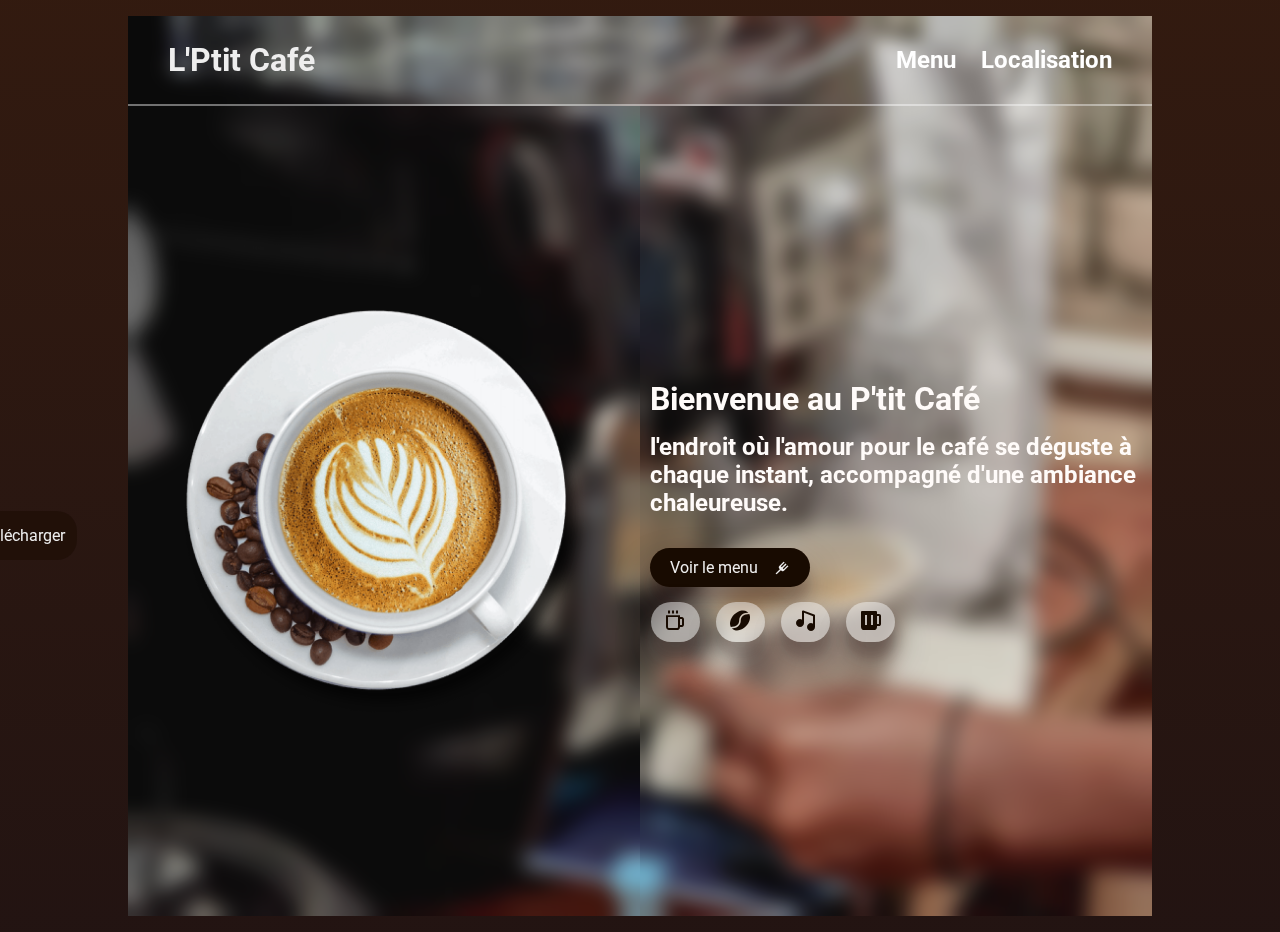
<file: index.html>
<!DOCTYPE html>
<html lang="en">
<head>
    <meta charset="UTF-8">
    <meta http-equiv="X-UA-Compatible" content="IE=edge">
    <meta name="viewport" content="width=device-width, initial-scale=1.0">
    <!--  -->
    <link href="https://fonts.googleapis.com/css2?family=Roboto:ital,wght@0,100;0,300;0,400;0,500;0,700;0,900;1,100;1,300;1,400;1,500;1,700&display=swap" rel="stylesheet">
    <!--  -->
    <link href='https://unpkg.com/boxicons@2.1.4/css/boxicons.min.css' rel='stylesheet'>
    <!--  -->
    <link rel="stylesheet" href="./style.css">
    <!--  -->
    <title>Advirt</title>
</head>
<body>
    
    <div class="nav_container">

        <div class="nav_parent">
            <header>
                <div>
                    <h1>L'Ptit Café</h1>
                </div>
                <div class="homeClass">
                    <a class="home" href="./menu.html">Menu</a>
                    <a class="localisation" href="https://www.google.com/maps/place/L'Ptit+Caf%C3%A9+chez+Denis+SANGARA+LIHOLE/@-1.6671845,29.1926273,17z/data=!4m6!3m5!1s0x19dd0923d759a15f:0x7a0020bdfdb9b10c!8m2!3d-1.6671845!4d29.1926273!16s%2Fg%2F11nxr6g1sf?authuser=0">
                        Localisation
                    </a>
                </div>
             </header>
         
            <div class="forChild">

            <div class="navChild child02">
                
                    <img class="main" src="./IMG/main1.png" alt="">
                    <img class="main2" src="./IMG/MediterraneanCuisine.png" alt="">
                
            </div>
            <div class="imbed">
                <iframe width="360" height="215" src="https://www.youtube.com/embed/1j11KgqzlOA" title="YouTube video player" frameborder="0" allow="accelerometer; autoplay; clipboard-write; encrypted-media; gyroscope; picture-in-picture; web-share" allowfullscreen></iframe>
                <a class="download" href="./IMG/LePtitCafE.mp4" download="">télécharger</a>
            </div>

            <div class="navChild child01">
                <h1>Bienvenue au <span>P'tit Café</span></h1>
                <h2 id="navText">l'endroit où l'amour pour le café se déguste à chaque instant, accompagné d'une ambiance chaleureuse.</h2>
                <h2 class="textSec">
                    Découvrez nos délices gastronomiques pour le déjeuner, le dîner et le souper.
                </h2>
                <a class="downloadbbb" href="./IMG/LePtitCafE.mp4" download="">télécharger le pub</a>

                <a href="./menu.html">
                    <div class="button">
                        <p>Voir le menu</p>
                        <i class='bx bx-fork'></i>
                    </div>
                </a>
                <div class="diVicons">
                    <a href="#">
                        <div class="icon">
                            <i class='bx bx-coffee' ></i>
                        </div>
                    </a>

                    <a href="#">
                        <div class="icon">
                            <i class='bx bxs-coffee-bean'></i>
                        </div>
                    </a>

                    <a href="#">
                        <div class="icon">
                            <i class='bx bxs-music'></i>
                        </div>
                    </a>

                    <a href="#">
                        <div class="icon">
                            <i class='bx bxs-beer'></i>
                        </div>
                    </a>

                </div>
            
            </div>

            
            </div>

        </div>

    </div>

    <!--  -->
    <script src="./add.js"></script>

</body>
</html>
</file>
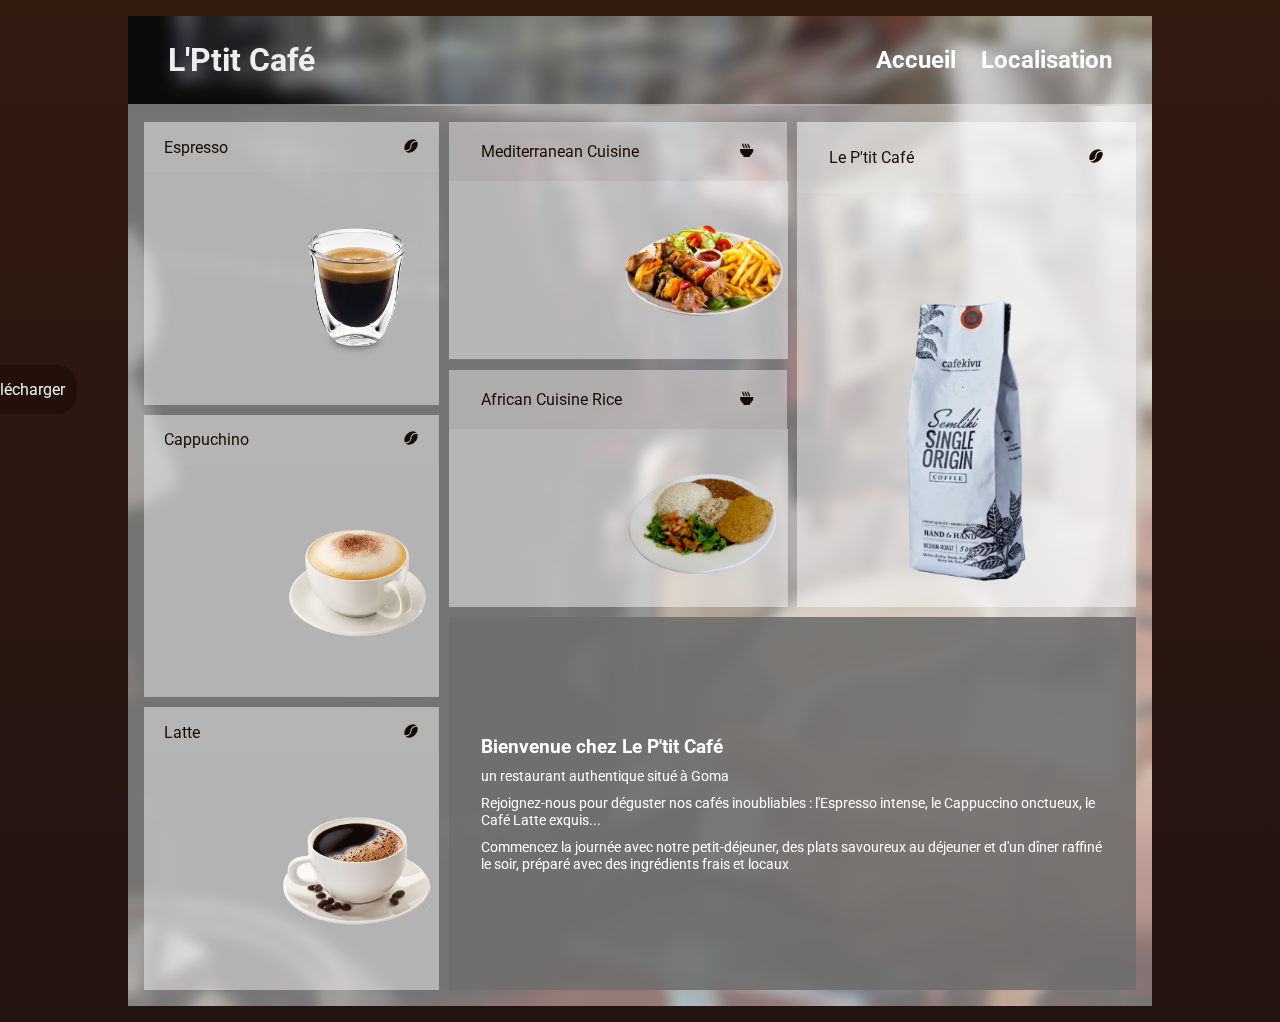
<file: menu.html>
<!DOCTYPE html>
<html lang="en">
<head>
    <meta charset="UTF-8">
    <meta http-equiv="X-UA-Compatible" content="IE=edge">
    <meta name="viewport" content="width=device-width, initial-scale=1.0">
    <!--  -->
    <link href="https://fonts.googleapis.com/css2?family=Roboto:ital,wght@0,100;0,300;0,400;0,500;0,700;0,900;1,100;1,300;1,400;1,500;1,700&display=swap" rel="stylesheet">
    <!--  -->
    <link href='https://unpkg.com/boxicons@2.1.4/css/boxicons.min.css' rel='stylesheet'>
    <!--  -->
    <link rel="stylesheet" href="./style.css">
    <!--  -->
    <title>menu</title>
</head>
<body>
    
    <div class="nav_container">

        <div class="nav_parent navParen2">
            <header>
                <div>
                    <h1>L'Ptit Café</h1>
                </div>
                
                <div class="homeClass">
                    <a class="home" href="./index.html">Accueil</a>
                    <a class="localisation" href="https://www.google.com/maps/place/L'Ptit+Caf%C3%A9+chez+Denis+SANGARA+LIHOLE/@-1.6671845,29.1926273,17z/data=!4m6!3m5!1s0x19dd0923d759a15f:0x7a0020bdfdb9b10c!8m2!3d-1.6671845!4d29.1926273!16s%2Fg%2F11nxr6g1sf?authuser=0">
                        Localisation
                    </a>
                </div>
                
             </header>
         
          <div class="nav_menuContainer">
            <div class="menu_parent">

                <div class="menu_child">
                    <header class="menuHeader">
                        <p>Espresso</p>
                        <!-- <a class="coffeName" href="#">
                            Le P'tit Café
                        </a> -->
                        <a class="coffeeBean" href="#">
                            <i class='bx bxs-coffee-bean'></i>
                        </a>
                    </header>
                <div class="imageMenu espresso">
                    <img src="./IMG/glassOfEspressiii.png" alt="">
                </div>

                </div>

                <div class="menu_child">
                    <header class="menuHeader">
                        <p>Cappuchino</p>
                        <!-- <a href="#">
                            Le P'tit Café
                        </a> -->
                        <a class="coffeeBean" href="#">
                            <i class='bx bxs-coffee-bean'></i>
                        </a>
                    </header>
                <div class="imageMenu">
                    <img src="./IMG/CappuccinoCoffee.png" alt="">
                </div>

                </div>

                <div class="menu_child">
                    <header class="menuHeader">
                        <p>Latte</p>
                        <!-- <a href="#">
                            Le P'tit Café
                        </a> -->
                        <a class="coffeeBean" href="#">
                            <i class='bx bxs-coffee-bean'></i>
                        </a>
                    </header>
                <div class="imageMenu">
                    <img src="./IMG/CafeLatte.png" alt="">
                </div>

                </div>
                
            </div>


            <div class="menu_parent menuParentRight">
                <div class="menuParentRightDivs">
                   <div class="navDivs">

                    <div class="navDivsChild">
                        <div class="header headerdiv">
                            <a href="#">Mediterranean Cuisine</a>
                            <a href="#"><i class='bx bxs-bowl-hot'></i></a>
                        </div>

                        <div class="navchild01">
                         <img src="./IMG/MediterraneanCuisine.png" alt="">
                        </div>
                    </div>
                    <!--  imbed-->
                    <div class="imbed">
                        <iframe width="360" height="215" src="https://www.youtube.com/embed/1j11KgqzlOA" title="YouTube video player" frameborder="0" allow="accelerometer; autoplay; clipboard-write; encrypted-media; gyroscope; picture-in-picture; web-share" allowfullscreen></iframe>
                        <a class="download" href="./IMG/LePtitCafE.mp4" download="">télécharger</a>
                    </div>
                    <!--  -->

                    <div class="navDivsChild">
                        <div class="header headerdiv">
                            <a href="#">African Cuisine Rice</a>
                            <a href="#"><i class='bx bxs-bowl-hot'></i></a>
                        </div>
                        <div class="navchild01">
                            <img src="./IMG/AfricanCuisineRice.png" alt="">
                        </div>
                    </div>

                   </div>

                   <div class="navDivs navdivsImgSingle">
                    <div class="header2">
                        <a href="#">Le P'tit Café</a>
                        <a href="#"><i class='bx bxs-coffee-bean'></i></a>
                    </div>

                    <div class="imgSingle">
                        <img src="./IMG/good.png" alt="">
                    </div>
                   </div>
                   
                </div>


                <div class="menuParentRightDivs menuParentRightDivs-bottom">
                     <h1>Bienvenue chez Le P'tit Café</h1> 
                    <p class="delite">un restaurant authentique situé à Goma</p> 
                     <p class="delite">Rejoignez-nous pour déguster nos cafés inoubliables : l'Espresso intense, le Cappuccino onctueux, le Café Latte exquis...</p>
                    <p class="delite">Commencez la journée avec notre petit-déjeuner, des plats savoureux au déjeuner et d'un dîner raffiné le soir, préparé avec des ingrédients frais et locaux</p>
                    <a class="downloadbbb" href="./IMG/LePtitCafE.mp4" download="">télécharger le pub</a>
                </div>
            </div>
          </div>

        </div>

       </div>

</body>
</html>
</file>
<file: style.css>
* {
  padding: 0;
  margin: 0;
  box-sizing: border-box;
}

body {
  width: 100vw;
  height: 100%;
  display: flex;
  align-items: center;
  justify-content: center;
  flex-direction: column;
  background: linear-gradient(rgba(42, 17, 6, 0.9607843137), rgba(20, 4, 2, 0.937254902));
  -webkit-backdrop-filter: 15px;
          backdrop-filter: 15px;
  font-family: "Roboto", sans-serif;
  color: #eeeeee;
}

.nav_container {
  width: 1024px;
  display: flex;
  align-items: center;
  justify-content: space-between;
  flex-direction: column;
}
@media (max-width: 780px) {
  .nav_container {
    width: 100vw;
  }
}

.nav_parent {
  width: 100%;
  height: 100vh;
  display: flex;
  align-items: center;
  justify-content: space-between;
  align-items: center;
  flex-direction: column;
  background: url(./IMG/bg.jpg);
  background-size: cover;
  -webkit-backdrop-filter: blur(80px);
          backdrop-filter: blur(80px);
  margin: 1rem 3rem;
}
@media (max-width: 768px) {
  .nav_parent {
    margin: 0px;
    width: 100vw;
  }
}
@media (max-width: 480px) {
  .nav_parent {
    background: url(./IMG/bgCofee.png);
    background-size: cover;
    background-attachment: right right;
  }
}
.nav_parent header {
  width: 100%;
  display: flex;
  align-items: center;
  justify-content: space-between;
  flex-direction: row;
  background: rgba(238, 238, 238, 0.0431372549);
  -webkit-backdrop-filter: blur(9px);
          backdrop-filter: blur(9px);
  padding: 25px 40px;
  border-bottom: 2px solid rgba(255, 255, 255, 0.429);
}
@media (max-width: 480px) {
  .nav_parent header {
    width: 100%;
    padding: 1rem 1rem;
  }
  .nav_parent header h1 {
    font-size: 120%;
  }
}
.nav_parent header div .localisation {
  text-decoration: none;
  font-size: arial;
  color: white;
  font-size: 150%;
  font-weight: bold;
  transition: all 0.3s;
}
@media (max-width: 480px) {
  .nav_parent header div .localisation {
    font-size: 120%;
  }
}
.nav_parent header div .localisation:hover {
  color: #180b01;
}

.forChild {
  width: 100%;
  height: 100%;
  display: flex;
  align-items: center;
  justify-content: space-between;
  flex-direction: row;
}
@media (max-width: 768px) {
  .forChild {
    flex-direction: column;
  }
}
.forChild .child02 {
  align-items: center;
  justify-content: center;
}
.forChild .child02 .main {
  width: 100%;
  transition: all 0.3s;
}
@media (max-width: 768px) {
  .forChild .child02 .main {
    width: 67%;
  }
}
@media (max-width: 480px) {
  .forChild .child02 .main {
    width: 100%;
  }
}
.forChild .child02 .main:hover {
  rotate: 4deg;
}

.navChild {
  width: 50%;
  height: 100%;
  display: flex;
  align-items: start;
  justify-content: center;
  flex-direction: column;
  background: rgba(255, 255, 255, 0.0431372549);
  -webkit-backdrop-filter: blur(10px);
          backdrop-filter: blur(10px);
  padding: 10px;
  color: #fffbf9;
  gap: 15px;
}
.navChild .textSec {
  display: none;
}
@media (max-width: 768px) {
  .navChild {
    width: 90%;
    height: 50%;
    padding: 3rem;
  }
}
@media (max-width: 480px) {
  .navChild {
    width: 100%;
    justify-content: start;
    padding: 1rem;
    gap: 15px;
    background: rgba(0, 0, 0, 0.5411764706);
    -webkit-backdrop-filter: 3px;
            backdrop-filter: 3px;
  }
  .navChild h1 {
    font-size: 150%;
  }
  .navChild h2 {
    font-size: 100%;
  }
}
@media (max-width: 320px) {
  .navChild {
    width: 100%;
    height: 50%;
    padding: 1rem;
    gap: 10px;
  }
}

a {
  text-decoration: none;
  color: #eeeeee;
}
a .button {
  display: flex;
  align-items: center;
  justify-content: center;
  flex-direction: row;
  background: #180b01;
  box-shadow: rgba(31, 12, 12, 0.3) 0px 19px 38px, rgba(36, 18, 18, 0.22) 0px 15px 12px;
  padding: 10px 20px;
  border-radius: 20px;
  gap: 1rem;
  margin-top: 1rem;
}
@media (max-width: 768px) {
  a .button {
    margin: 0px;
  }
}
@media (max-width: 480px) {
  a .button {
    margin: 0px;
    box-shadow: rgba(176, 176, 176, 0.3) 0px 19px 38px, rgba(193, 193, 193, 0.22) 0px 15px 12px;
  }
}

.diVicons {
  width: 50%;
  display: flex;
  align-items: center;
  justify-content: center;
  flex-direction: row;
  gap: 1rem;
}
@media (max-width: 480px) {
  .diVicons {
    width: 100%;
  }
}
.diVicons a {
  width: 20%;
  height: 40px;
  display: flex;
  align-items: center;
  justify-content: center;
  background: rgba(238, 238, 238, 0.5058823529);
  -webkit-backdrop-filter: 3px;
          backdrop-filter: 3px;
  color: #180b01;
  border-radius: 20px;
  transition: all 0.3s;
  box-shadow: rgba(31, 12, 12, 0.3) 0px 19px 38px, rgba(36, 18, 18, 0.22) 0px 15px 12px;
}
.diVicons a:hover {
  color: #484343;
}
.diVicons a i {
  font-size: 150%;
}

.main2 {
  width: 100%;
  display: none;
}
@media (max-width: 768px) {
  .main2 {
    width: 67%;
  }
}
@media (max-width: 480px) {
  .main2 {
    width: 100%;
  }
}

.homeClass {
  display: flex;
  align-items: center;
  justify-content: center;
  gap: 25px;
}
@media (max-width: 480px) {
  .homeClass {
    gap: 10px;
  }
}
.homeClass .home {
  text-decoration: none;
  font-size: arial;
  color: white;
  font-size: 150%;
  font-weight: bold;
  transition: all 0.3s;
}
@media (max-width: 480px) {
  .homeClass .home {
    font-size: 120%;
  }
}
.homeClass .home:hover {
  color: #180b01;
}

.navParen2 {
  height: 100%;
  position: relative;
}
@media (max-width: 780px) {
  .navParen2 {
    height: 100vh;
  }
}

.nav_menuContainer {
  width: 100%;
  height: 100vh;
  display: flex;
  flex-direction: row;
  align-items: center;
  justify-content: center;
  background: rgba(255, 255, 255, 0.453);
  -webkit-backdrop-filter: blur(7px);
          backdrop-filter: blur(7px);
  gap: 10px;
  padding: 1rem;
}
@media (max-width: 780px) {
  .nav_menuContainer {
    flex-direction: column;
  }
}

.menu_parent {
  width: 30%;
  height: 100%;
  display: flex;
  align-items: center;
  justify-content: center;
  gap: 10px;
  flex-direction: column;
}
@media (max-width: 780px) {
  .menu_parent {
    flex-direction: row;
    width: 100%;
    height: 50%;
  }
}

.menuParentRight {
  width: 70%;
  height: 100%;
}
@media (max-width: 780px) {
  .menuParentRight {
    width: 100%;
    flex-direction: column;
  }
}

.menu_child {
  width: 100%;
  height: 33%;
  display: flex;
  align-items: center;
  justify-content: center;
  gap: 3px;
  flex-direction: column;
  -webkit-backdrop-filter: blur(20px);
          backdrop-filter: blur(20px);
}
@media (max-width: 780px) {
  .menu_child {
    height: 100%;
  }
}
.menu_child .menuHeader {
  height: 10px;
  -webkit-backdrop-filter: blur(1px);
          backdrop-filter: blur(1px);
  border: none;
  color: #180b01;
  padding: 25px 20px;
}
@media (max-width: 480px) {
  .menu_child .menuHeader {
    display: flex;
    align-items: center;
    justify-content: space-between;
    flex-direction: row;
    padding: 25px 10px;
  }
}
.menu_child .menuHeader a {
  color: #180b01;
  font-size: 100%;
  font-weight: bolder;
}
.menu_child .imageMenu {
  width: 100%;
  height: 100%;
  display: flex;
  align-items: center;
  justify-content: end;
  margin-left: -1rem;
}
@media (max-width: 480px) {
  .menu_child .imageMenu {
    justify-content: center;
    margin-left: 0px;
  }
}
.menu_child .imageMenu img {
  width: 50%;
  -o-object-fit: cover;
     object-fit: cover;
}
@media (max-width: 480px) {
  .menu_child .imageMenu img {
    transition: all 0.3s;
  }
  .menu_child .imageMenu img:hover {
    width: 120%;
  }
}
@media (max-width: 780px) {
  .menu_child .imageMenu {
    justify-content: center;
  }
  .menu_child .imageMenu img {
    width: 80%;
  }
}

.child0a {
  width: 50%;
  height: 100%;
  display: flex;
  align-content: center;
  justify-content: center;
  gap: 10px;
}

.menuParentRightDivs {
  display: flex;
  align-items: center;
  justify-content: center;
  flex-direction: row;
  width: 100%;
  height: 66%;
  gap: 10px;
}
@media (max-width: 480px) {
  .menuParentRightDivs img {
    transition: all 0.3s;
  }
  .menuParentRightDivs img:hover {
    width: 100%;
  }
}
.menuParentRightDivs .navDivs {
  width: 50%;
  height: 100%;
  display: flex;
  align-items: center;
  justify-content: center;
  flex-direction: column;
  gap: 10px;
}
.menuParentRightDivs .navDivs .navDivsChild {
  width: 100%;
  height: 50%;
  display: flex;
  align-items: center;
  justify-content: end;
  flex-direction: column;
}
.menuParentRightDivs .navDivs .navDivsChild .header {
  width: 100%;
  height: 25%;
  display: flex;
  align-items: center;
  justify-content: space-between;
  padding: 0rem 2rem;
  background: rgba(94, 18, 18, 0.0431372549);
  -webkit-backdrop-filter: blur(10px);
          backdrop-filter: blur(10px);
}
@media (max-width: 480px) {
  .menuParentRightDivs .navDivs .navDivsChild .header {
    padding: 0px;
  }
}
.menuParentRightDivs .navDivs .navDivsChild .header a {
  color: #180b01;
}
.menuParentRightDivs .navDivs .navDivsChild .navchild01 {
  width: 100%;
  height: 75%;
  display: flex;
  align-items: center;
  justify-content: end;
  background: rgba(255, 255, 255, 0.0431372549);
  -webkit-backdrop-filter: blur(10px);
          backdrop-filter: blur(10px);
}
.menuParentRightDivs .navDivs .navDivsChild .navchild01 img {
  width: 50%;
}
@media (max-width: 480px) {
  .menuParentRightDivs .navDivs .navDivsChild .navchild01 img {
    transition: all 0.3s;
  }
  .menuParentRightDivs .navDivs .navDivsChild .navchild01 img:hover {
    width: 100%;
  }
}

.menuParentRightDivs-bottom {
  display: flex;
  align-items: start;
  justify-content: center;
  flex-direction: column;
  padding: 1rem 2rem;
  background: rgba(98, 96, 95, 0.8196078431);
  -webkit-backdrop-filter: blur(3px);
          backdrop-filter: blur(3px);
  height: 50%;
  color: white;
}
.menuParentRightDivs-bottom h1 {
  font-size: 120%;
}
.menuParentRightDivs-bottom p {
  font-size: 90%;
}
@media (max-width: 780px) {
  .menuParentRightDivs-bottom {
    height: 50%;
  }
  .menuParentRightDivs-bottom h1 {
    font-size: 120%;
  }
  .menuParentRightDivs-bottom p {
    font-size: 90%;
  }
}

.navdivsImgSingle {
  background: rgba(255, 255, 255, 0.0431372549);
  -webkit-backdrop-filter: blur(10px);
          backdrop-filter: blur(10px);
}
.navdivsImgSingle .header2 {
  width: 100%;
  height: 15%;
  display: flex;
  align-items: center;
  justify-content: space-between;
  background: rgba(255, 255, 255, 0.0431372549);
  -webkit-backdrop-filter: blur(10px);
          backdrop-filter: blur(10px);
  padding: 0px 2rem;
}
@media (max-width: 480px) {
  .navdivsImgSingle .header2 {
    padding: 5px;
  }
}
.navdivsImgSingle .header2 a {
  color: #180b01;
}
.navdivsImgSingle .imgSingle {
  width: 100%;
  height: 85%;
  display: flex;
  align-items: end;
  justify-content: center;
}
.navdivsImgSingle .imgSingle img {
  width: 50%;
}
@media (max-width: 480px) {
  .navdivsImgSingle .imgSingle {
    transition: all 0.3s;
  }
  .navdivsImgSingle .imgSingle:hover {
    width: 120%;
  }
}

@media (max-width: 480px) {
  .headerdiv a {
    font-size: 80%;
    padding: 4px;
  }
}

@media (max-width: 480px) {
  .menuParentRightDivs-bottom {
    display: flex;
    align-items: center;
    justify-content: center;
    background: linear-gradient(black, rgba(255, 255, 255, 0.12)), url(./IMG//secondpick.png);
    background-size: cover;
  }
}
@media (max-width: 480px) {
  .menuParentRightDivs-bottom .delite {
    display: none;
  }
}

.imbed {
  width: 100%;
  display: flex;
  gap: 5px;
  flex-direction: column;
  position: absolute;
  right: 20%;
  transition: all 0.5s;
}
.imbed .download {
  z-index: 10000000;
  width: 10%;
  padding: 15px 20px;
  background: rgba(24, 11, 1, 0.4862745098);
  -webkit-backdrop-filter: blur(7px);
          backdrop-filter: blur(7px);
  display: flex;
  align-items: center;
  justify-content: center;
  border-radius: 20px;
}

iframe {
  position: absolute;
  border-radius: 10px;
  left: -20%;
  transition: all 1s;
  z-index: 10000;
}
iframe:hover {
  left: 5%;
}
iframe:hover .download {
  left: 5%;
}
@media (max-width: 480px) {
  iframe {
    left: -65%;
    bottom: -60%;
    opacity: 50%;
  }
  iframe:hover {
    left: 24%;
    opacity: 100%;
  }
}
@media (max-width: 360px) {
  iframe {
    left: -72%;
    bottom: -60%;
    opacity: 50%;
  }
  iframe:hover {
    left: 24%;
    opacity: 100%;
  }
}

.download {
  position: absolute;
  left: 5%;
}
@media (max-width: 480px) {
  .download {
    position: none;
  }
}

.downloadbbb {
  display: none;
}
@media (max-width: 480px) {
  .downloadbbb {
    padding: 10px 20px;
    background: #894109;
    border-radius: 20px;
    display: block;
  }
}/*# sourceMappingURL=style.css.map */
</file>
